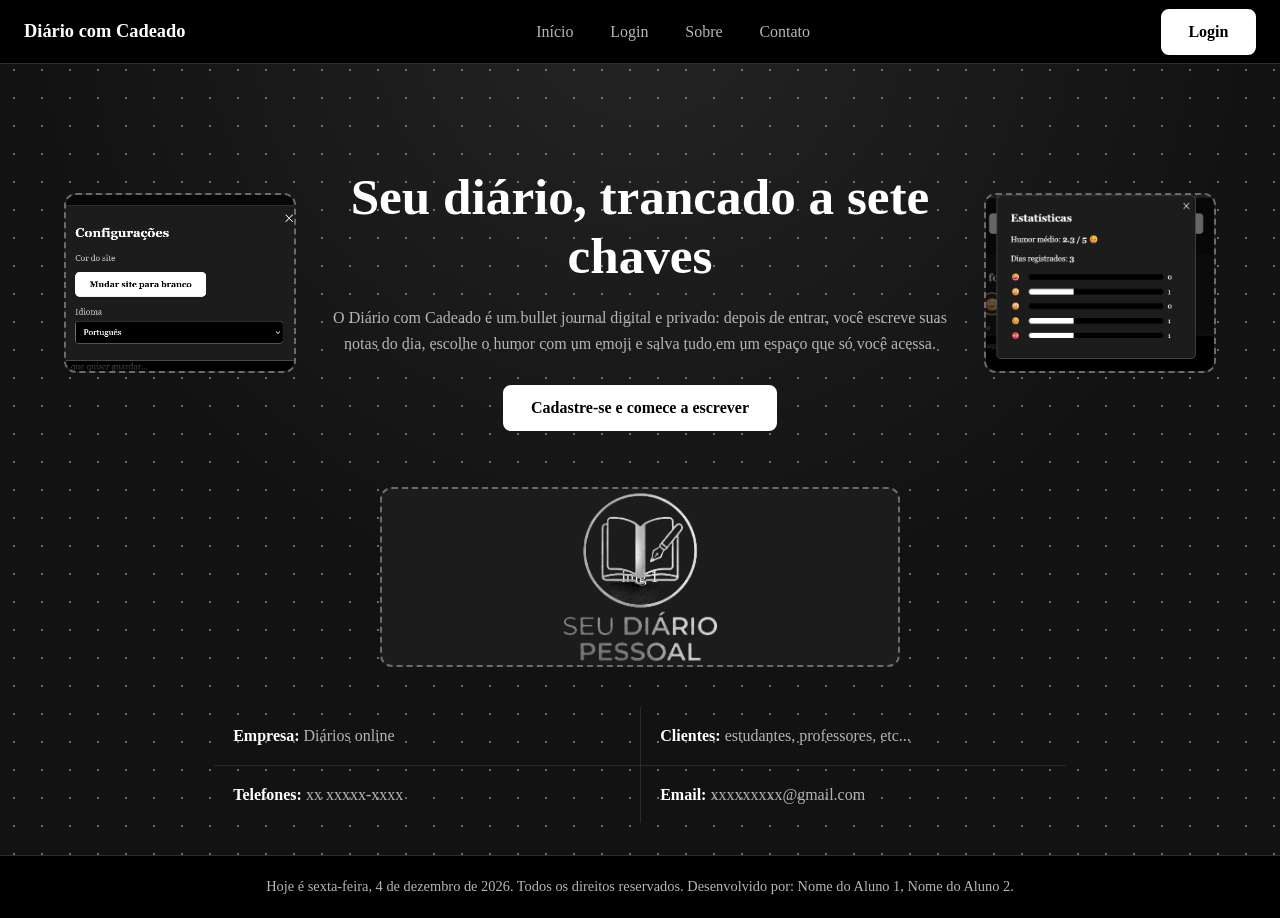
<file: arrumar/index.html>
<!DOCTYPE html>
<html lang="pt-BR">
<head>
  <meta charset="UTF-8">
  <meta name="viewport" content="width=device-width, initial-scale=1">
  <title>Início | Diário com Cadeado</title>
  <link rel="stylesheet" href="style.css">
</head>
<body class="home" data-page="home">
  <header class="site-header">
    <a class="logo" href="index.html">Diário com Cadeado</a>
    <nav aria-label="Menu principal">
      <ul class="menu">
        <li><a href="index.html" id="linkInicio">Início</a></li>
        <li id="itemLogin"><a href="login.html">Login</a></li>
        <li class="has-sub"><a href="#" id="btn-sobre">Sobre</a>
          <ul class="submenu" id="menu-vertical-sobre">
            <li><a href="#empresa">Empresa</a></li>
            <li><a href="#clientes">Clientes</a></li>
          </ul>
        </li>
        <li class="has-sub"><a href="#" id="btn-contato">Contato</a>
          <ul class="submenu" id="menu-vertical-contato">
            <li><a href="#telefones">Telefones</a></li>
            <li><a href="#email">Email</a></li>
          </ul>
        </li>
      </ul>
    </nav>
    <a class="btn" href="login.html" id="btnLogin">Login</a>
  </header>
  <main>
    <div class="home-grid">

      <!-- IMAGEM 2 (esquerda): troque o arquivo em src e o texto em alt -->
      <figure class="img-slot slot-esq" data-label="img 2">
        <img src="imagens/img2.jpg" alt="Descrição da imagem 2">
      </figure>

      <section class="hero">
        <h1>Seu diário, trancado a sete chaves</h1>
        <p>O Diário com Cadeado é um bullet journal digital e privado: depois de entrar, você escreve suas notas do dia, escolhe o humor com um emoji e salva tudo em um espaço que só você acessa.</p>
        <a class="btn" href="cadastro.html">Cadastre-se e comece a escrever</a>
      </section>

      <!-- IMAGEM 3 (direita) -->
      <figure class="img-slot slot-dir" data-label="img 3">
        <img src="imagens/img3.jpg" alt="Descrição da imagem 3">
      </figure>

      <!-- IMAGEM 1 (embaixo, centralizada) -->
      <figure class="img-slot slot-baixo" data-label="img 1">
        <img src="imagens/img1.jpg" alt="Descrição da imagem 1">
      </figure>

    </div>
  </main>
  <section class="info" id="info" aria-label="Informações">
    <div class="info-linha">
      <p class="info-item" id="empresa"><strong>Empresa:</strong> Diários online</p>
      <p class="info-item" id="clientes"><strong>Clientes:</strong> estudantes, professores, etc...</p>
    </div>
    <div class="info-linha">
      <p class="info-item" id="telefones"><strong>Telefones:</strong> xx xxxxx-xxxx</p>
      <p class="info-item" id="email"><strong>Email:</strong> xxxxxxxxx@gmail.com</p>
    </div>
  </section>

  <footer class="site-footer">
    <p>Hoje é <span id="dataAtual"></span>. Todos os direitos reservados. Desenvolvido por: Nome do Aluno 1, Nome do Aluno 2.</p>
  </footer>
  <script src="script.js"></script>
</body>
</html>
</file>
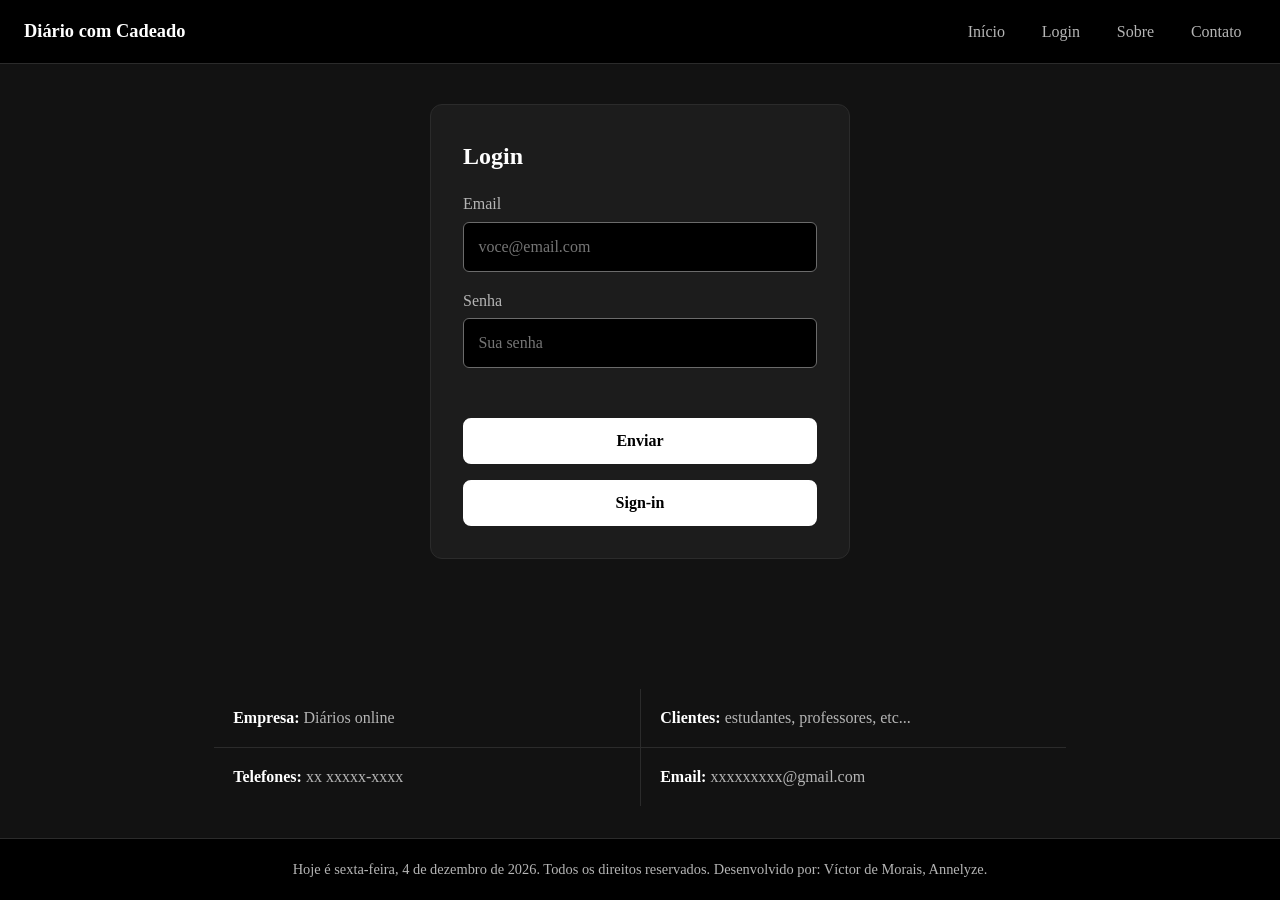
<file: arrumar/final.html>
<!DOCTYPE html>
<html lang="pt-BR">
<head>
  <meta charset="UTF-8">
  <meta name="viewport" content="width=device-width, initial-scale=1">
  <title>Meu diário | Diário com Cadeado</title>
  <link rel="stylesheet" href="style.css">
</head>
<body class="" data-page="diario">
  <header class="site-header">
    <a class="logo" href="index.html">Diário com Cadeado</a>
    <nav aria-label="Menu principal">
      <ul class="menu">
        <li><a href="index.html" id="linkInicio">Início</a></li>
        <li id="itemLogin"><a href="login.html">Login</a></li>
        <li class="has-sub"><a href="#" id="btn-sobre">Sobre</a>
          <ul class="submenu" id="menu-vertical-sobre">
            <li><a href="#empresa">Empresa</a></li>
            <li><a href="#clientes">Clientes</a></li>
          </ul>
        </li>
        <li class="has-sub"><a href="#" id="btn-contato">Contato</a>
          <ul class="submenu" id="menu-vertical-contato">
            <li><a href="#telefones">Telefones</a></li>
            <li><a href="#email">Email</a></li>
          </ul>
        </li>
      </ul>
    </nav>
    <span class="user-name" id="userName"></span>
  </header>
  <main>
    <section class="hero hero-small">
      <h1>Seu diário, trancado a sete chaves</h1>
      <p>O Diário com Cadeado é um bullet journal digital e privado: escreva suas notas do dia, escolha o humor com um emoji e salve tudo em um espaço que só você acessa.</p>
      <div class="tools">
        <button class="btn" type="button" id="btnCalendario">Calendário</button>
        <button class="btn" type="button" id="btnEstatisticas">Estatísticas</button>
        <button class="btn" type="button" id="btnConfig">Configurações</button>
      </div>
    </section>

    <section class="card card-wide" id="areaDiario">
      <h2>Como foi seu dia?</h2>
      <div class="moods" id="moods" role="radiogroup" aria-label="Humor do dia">
        <button type="button" class="mood" data-mood="😄" aria-label="Feliz">😄</button>
        <button type="button" class="mood" data-mood="🙂" aria-label="Bem">🙂</button>
        <button type="button" class="mood" data-mood="😐" aria-label="Neutro">😐</button>
        <button type="button" class="mood" data-mood="😔" aria-label="Triste">😔</button>
        <button type="button" class="mood" data-mood="😡" aria-label="Irritado">😡</button>
      </div>
      <label for="nota">Nota do dia</label>
      <textarea id="nota" rows="5" placeholder="Escreva aqui o que quiser guardar..."></textarea>
      <p class="msg" id="mensagem" role="alert"></p>
      <button type="button" class="btn" id="btnSalvar">Salvar nota</button>
      <h2>Suas notas</h2>
      <ul class="entries" id="listaNotas"></ul>
    </section>
  </main>
  <div class="modal" id="modal" hidden>
    <div class="modal-box" role="dialog" aria-modal="true">
      <button type="button" class="modal-close" id="modalFechar" aria-label="Fechar">✕</button>
      <div id="modalConteudo"></div>
    </div>
  </div>

  <section class="info" id="info" aria-label="Informações">
    <div class="info-linha">
      <p class="info-item" id="empresa"><strong>Empresa:</strong> Diários online</p>
      <p class="info-item" id="clientes"><strong>Clientes:</strong> estudantes, professores, etc...</p>
    </div>
    <div class="info-linha">
      <p class="info-item" id="telefones"><strong>Telefones:</strong> xx xxxxx-xxxx</p>
      <p class="info-item" id="email"><strong>Email:</strong> xxxxxxxxx@gmail.com</p>
    </div>
  </section>

  <footer class="site-footer">
    <p>Hoje é <span id="dataAtual"></span>. Todos os direitos reservados. Desenvolvido por: Víctor de Morais, Annelyze.</p>
  </footer>
  <script src="script.js"></script>
</body>
</html>
</file>
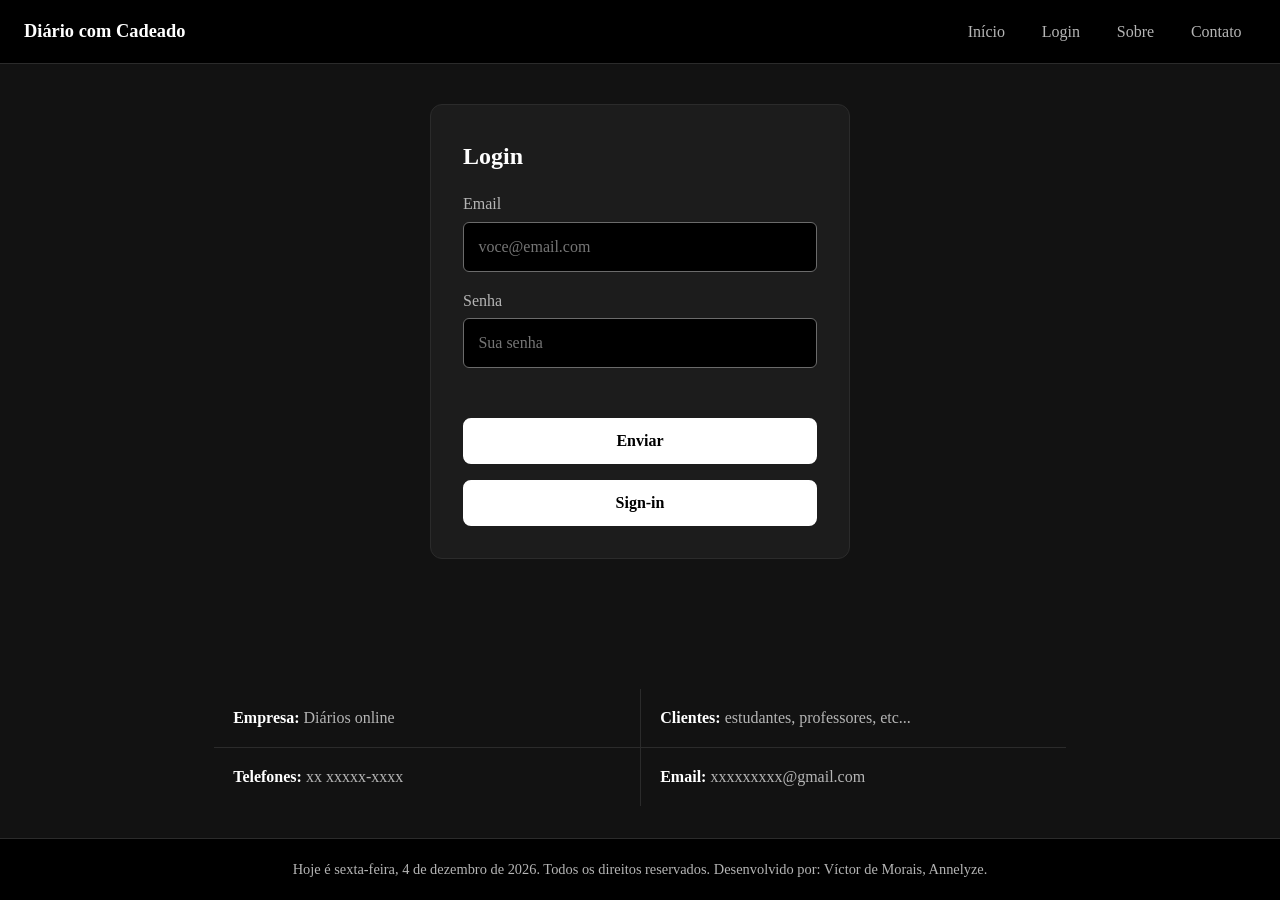
<file: arrumar/login.html>
<!DOCTYPE html>
<html lang="pt-BR">
<head>
  <meta charset="UTF-8">
  <meta name="viewport" content="width=device-width, initial-scale=1">
  <title>Login | Diário com Cadeado</title>
  <link rel="stylesheet" href="style.css">
</head>
<body class="" data-page="login">
  <header class="site-header">
    <a class="logo" href="index.html">Diário com Cadeado</a>
    <nav aria-label="Menu principal">
      <ul class="menu">
        <li><a href="index.html" id="linkInicio">Início</a></li>
        <li id="itemLogin"><a href="login.html">Login</a></li>
        <li class="has-sub"><a href="#" id="btn-sobre">Sobre</a>
          <ul class="submenu" id="menu-vertical-sobre">
            <li><a href="#empresa">Empresa</a></li>
            <li><a href="#clientes">Clientes</a></li>
          </ul>
        </li>
        <li class="has-sub"><a href="#" id="btn-contato">Contato</a>
          <ul class="submenu" id="menu-vertical-contato">
            <li><a href="#telefones">Telefones</a></li>
            <li><a href="#email">Email</a></li>
          </ul>
        </li>
      </ul>
    </nav>

  </header>
  <main>
    <section class="card">
      <h1>Login</h1>
      <form id="formLogin" novalidate>
        <label for="email">Email</label>
        <input type="email" id="email" name="email" placeholder="voce@email.com">
        <label for="senha">Senha</label>
        <input type="password" id="senha" name="senha" placeholder="Sua senha">
        <p class="msg" id="mensagem" role="alert"></p>
        <button type="submit" class="btn">Enviar</button>
      </form>
      <a class="btn btn-secondary" href="cadastro.html">Sign-in</a>
    </section>
  </main>
  <section class="info" id="info" aria-label="Informações">
    <div class="info-linha">
      <p class="info-item" id="empresa"><strong>Empresa:</strong> Diários online</p>
      <p class="info-item" id="clientes"><strong>Clientes:</strong> estudantes, professores, etc...</p>
    </div>
    <div class="info-linha">
      <p class="info-item" id="telefones"><strong>Telefones:</strong> xx xxxxx-xxxx</p>
      <p class="info-item" id="email"><strong>Email:</strong> xxxxxxxxx@gmail.com</p>
    </div>
  </section>

  <footer class="site-footer">
    <p>Hoje é <span id="dataAtual"></span>. Todos os direitos reservados. Desenvolvido por: Víctor de Morais, Annelyze.</p>
  </footer>
  <script src="script.js"></script>
</body>
</html>
</file>
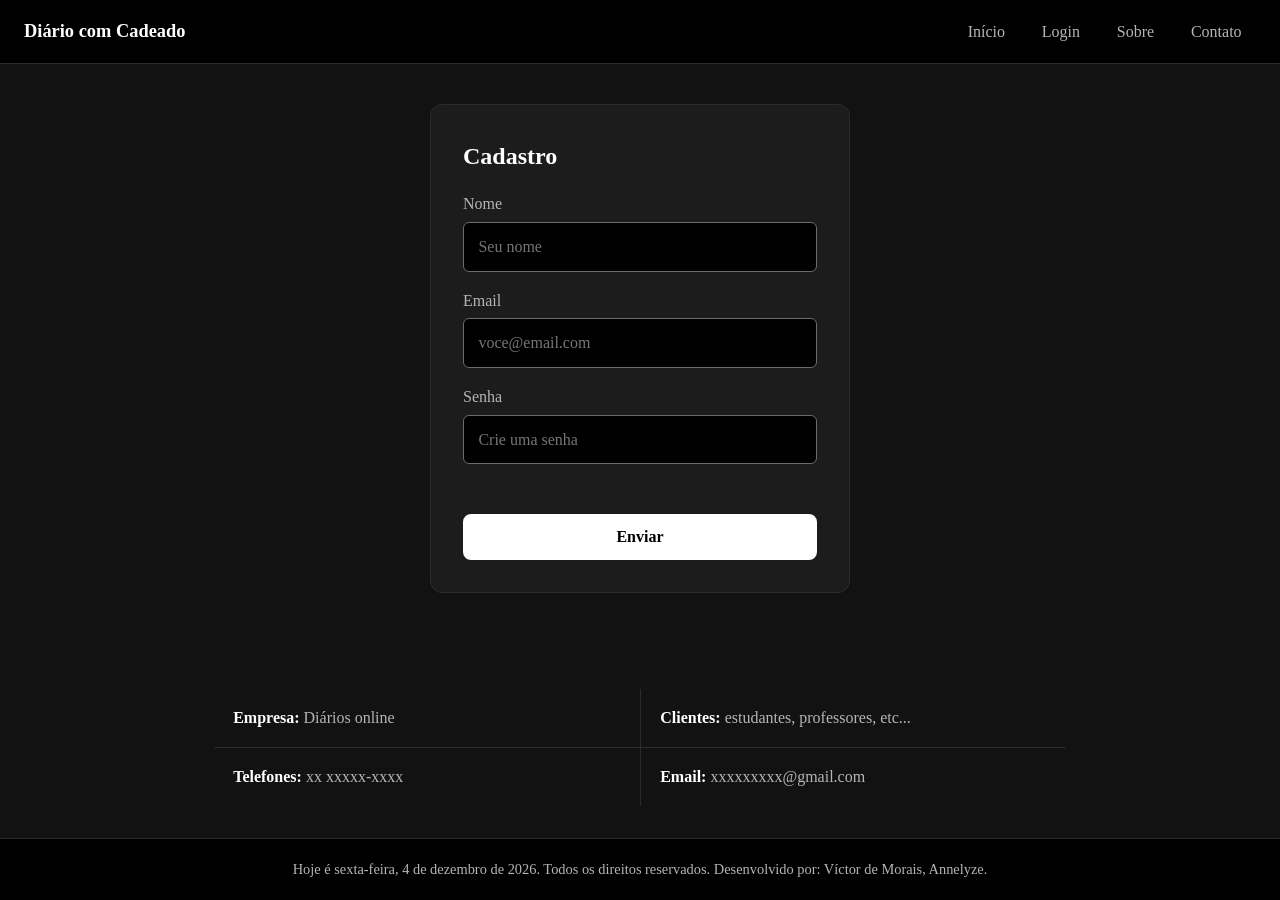
<file: arrumar/sign.html>
<!DOCTYPE html>
<html lang="pt-BR">
<head>
  <meta charset="UTF-8">
  <meta name="viewport" content="width=device-width, initial-scale=1">
  <title>Cadastro | Diário com Cadeado</title>
  <link rel="stylesheet" href="style.css">
</head>
<body class="" data-page="cadastro">
  <header class="site-header">
    <a class="logo" href="index.html">Diário com Cadeado</a>
    <nav aria-label="Menu principal">
      <ul class="menu">
        <li><a href="index.html" id="linkInicio">Início</a></li>
        <li id="itemLogin"><a href="login.html">Login</a></li>
        <li class="has-sub"><a href="#" id="btn-sobre">Sobre</a>
          <ul class="submenu" id="menu-vertical-sobre">
            <li><a href="#empresa">Empresa</a></li>
            <li><a href="#clientes">Clientes</a></li>
          </ul>
        </li>
        <li class="has-sub"><a href="#" id="btn-contato">Contato</a>
          <ul class="submenu" id="menu-vertical-contato">
            <li><a href="#telefones">Telefones</a></li>
            <li><a href="#email">Email</a></li>
          </ul>
        </li>
      </ul>
    </nav>

  </header>
  <main>
    <section class="card">
      <h1>Cadastro</h1>
      <form id="formCadastro" novalidate>
        <label for="nome">Nome</label>
        <input type="text" id="nome" name="nome" placeholder="Seu nome">
        <label for="email">Email</label>
        <input type="email" id="email" name="email" placeholder="voce@email.com">
        <label for="senha">Senha</label>
        <input type="password" id="senha" name="senha" placeholder="Crie uma senha">
        <p class="msg" id="mensagem" role="alert"></p>
        <button type="submit" class="btn">Enviar</button>
      </form>
    </section>
  </main>
  <section class="info" id="info" aria-label="Informações">
    <div class="info-linha">
      <p class="info-item" id="empresa"><strong>Empresa:</strong> Diários online</p>
      <p class="info-item" id="clientes"><strong>Clientes:</strong> estudantes, professores, etc...</p>
    </div>
    <div class="info-linha">
      <p class="info-item" id="telefones"><strong>Telefones:</strong> xx xxxxx-xxxx</p>
      <p class="info-item" id="email"><strong>Email:</strong> xxxxxxxxx@gmail.com</p>
    </div>
  </section>

  <footer class="site-footer">
    <p>Hoje é <span id="dataAtual"></span>. Todos os direitos reservados. Desenvolvido por: Víctor de Morais, Annelyze.</p>
  </footer>
  <script src="script.js"></script>
</body>
</html>
</file>
<file: arrumar/style.css>
/* ===== Variáveis (paleta: preto, cinzas e branco) ===== */
:root {
  --preto: #000;
  --cinza-900: #121212;
  --cinza-800: #1c1c1c;
  --cinza-700: #2b2b2b;
  --cinza-500: #6b6b6b;
  --cinza-300: #b5b5b5;
  --branco: #fff;
  --altura-header: 64px;
}

/* ===== Reset e body ===== */
* { box-sizing: border-box; margin: 0; padding: 0; }

body {
  min-height: 100vh;
  display: flex;
  flex-direction: column;
  background: var(--cinza-900);
  color: var(--branco);
  font-family: Georgia, "Times New Roman", serif;
  line-height: 1.6;
  padding-top: var(--altura-header);
}

/* Fundo da página inicial: pontilhado de bullet journal */
body.home {
  background-color: var(--cinza-900);
  background-image:
    radial-gradient(circle at 50% 0%, rgba(255,255,255,.08), transparent 55%),
    radial-gradient(var(--cinza-500) 1px, transparent 1.5px);
  background-size: 100% 100%, 28px 28px;
}

/* ===== Header ===== */
.site-header {
  position: fixed; top: 0; left: 0; right: 0; z-index: 10;
  height: var(--altura-header);
  display: flex; align-items: center; justify-content: space-between; gap: 1rem;
  padding: 0 1.5rem;
  background: var(--preto);
  border-bottom: 1px solid var(--cinza-700);
}
.logo { color: var(--branco); text-decoration: none; font-size: 1.15rem; font-weight: bold; }
.logo:hover { color: var(--cinza-300); }

.menu { display: flex; gap: .5rem; list-style: none; }
.menu a {
  display: block; padding: .5rem .9rem; border-radius: 6px;
  color: var(--cinza-300); text-decoration: none;
}
.menu a:hover, .menu a:focus { background: var(--cinza-700); color: var(--branco); outline: none; }
.menu a:active { background: var(--cinza-500); }

.has-sub { position: relative; }
.submenu {
  display: none; position: absolute; top: 100%; left: 0; min-width: 160px;
  list-style: none; padding: .4rem;
  background: var(--cinza-800); border: 1px solid var(--cinza-700); border-radius: 8px;
}
.submenu.active { display: block; }

.user-name { color: var(--branco); font-weight: bold; white-space: nowrap; }
.user-name::before { content: "🔒 "; }

/* ===== Main ===== */
main {
  flex: 1; width: 100%; max-width: 900px; margin: 0 auto;
  padding: 2.5rem 1.5rem;
  display: flex; flex-direction: column; align-items: center; gap: 2rem;
}
.hero { text-align: center; padding: 4rem 0 2rem; max-width: 640px; }
.hero-small { padding: 1rem 0; }
.hero h1 { font-size: clamp(2rem, 5vw, 3.2rem); line-height: 1.15; margin-bottom: 1.2rem; }
.hero p { color: var(--cinza-300); margin-bottom: 1.8rem; }
.tools { display: flex; flex-wrap: wrap; gap: .8rem; justify-content: center; }

.card {
  width: 100%; max-width: 420px;
  background: var(--cinza-800); border: 1px solid var(--cinza-700);
  border-radius: 12px; padding: 2rem;
}
.card-wide { max-width: 720px; }
.card h1, .card h2 { margin-bottom: 1rem; }
.card h2:not(:first-child) { margin-top: 2rem; }

/* ===== Página inicial: espaços para imagens ===== */
body.home main { max-width: 1200px; }
.home-grid {
  width: 100%;
  display: grid;
  grid-template-columns: 1fr minmax(0, 640px) 1fr;
  align-items: center;
  gap: 1.5rem;
}
.img-slot {
  position: relative; overflow: hidden;
  display: grid; place-items: center;
  height: 180px;
  border: 2px dashed var(--cinza-500); border-radius: 12px;
  background: var(--cinza-800);
}
/* Texto que aparece enquanto a imagem não existe */
.img-slot::before { content: attr(data-label); color: var(); }
.img-slot img {
  position: absolute; inset: 0;
  width: 100%; height: 100%; object-fit: cover; /* preenche o espaço sem distorcer */
}
.slot-esq   { grid-column: 1; grid-row: 1; }
.hero       { grid-column: 2; grid-row: 1; }
.slot-dir   { grid-column: 3; grid-row: 1; }
.slot-baixo { grid-column: 1 / -1; grid-row: 2; justify-self: center; width: min(100%, 520px); }

@media (max-width: 900px) {
  .home-grid { grid-template-columns: 1fr; }
  .slot-esq, .hero, .slot-dir, .slot-baixo { grid-column: 1; grid-row: auto; }
  .hero { order: 1; }
  .slot-esq { order: 2; } .slot-dir { order: 3; } .slot-baixo { order: 4; }
}

/* ===== Formulários ===== */
label { display: block; margin: 1rem 0 .3rem; color: var(--cinza-300); }
input, textarea, select {
  width: 100%; padding: .7rem .9rem;
  background: var(--preto); color: var(--branco);
  border: 1px solid var(--cinza-500); border-radius: 6px;
  font: inherit;
}
input:hover, textarea:hover, select:hover { border-color: var(--cinza-300); }
input:focus, textarea:focus, select:focus { outline: 2px solid var(--branco); border-color: var(--branco); }
textarea { resize: vertical; }
.msg { min-height: 1.5rem; margin: .8rem 0; color: var(--branco); font-style: italic; }

/* ===== Botões (padrão único para todas as páginas) ===== */
.btn {
  display: inline-block; padding: .75rem 1.6rem;
  background: var(--branco); color: var(--preto);
  border: 2px solid var(--branco); border-radius: 8px;
  font: bold 1rem Georgia, serif; text-decoration: none; text-align: center;
  cursor: pointer; transition: background .2s, color .2s;
}
.btn:hover { background: var(--preto); color: var(--branco); }
.btn:focus-visible { outline: 3px solid var(--cinza-300); outline-offset: 2px; }
.btn:active { background: var(--cinza-500); border-color: var(--cinza-500); color: var(--branco); }
.btn-secondary { display: block; margin-top: 1rem; }
form .btn { width: 100%; }

/* ===== Diário ===== */
.moods { display: flex; gap: .6rem; flex-wrap: wrap; }
.mood {
  font-size: 1.8rem; width: 3.2rem; height: 3.2rem; cursor: pointer;
  background: var(--preto); border: 2px solid var(--cinza-700); border-radius: 50%;
}
.mood:hover { border-color: var(--cinza-300); }
.mood:focus-visible { outline: 2px solid var(--branco); }
.mood:active { background: var(--cinza-700); }
.mood.ativo { border-color: var(--branco); background: var(--cinza-700); }
.entries { list-style: none; display: grid; gap: .8rem; }
.entries li { background: var(--preto); border-left: 4px solid var(--cinza-500); border-radius: 6px; padding: .8rem 1rem; }
.entries small { color: var(--cinza-300); display: block; }
.entries p { white-space: pre-wrap; word-break: break-word; }

/* ===== Aviso central "teste concluído" ===== */
.toast {
  position: fixed; top: 50%; left: 50%; transform: translate(-50%, -50%);
  z-index: 20; padding: 1.2rem 2.2rem;
  background: var(--branco); color: var(--preto);
  border-radius: 10px; font-weight: bold; font-size: 1.2rem;
  box-shadow: 0 0 0 100vmax rgba(0,0,0,.55);
}

/* ===== Tema claro (site branco) ===== */
body.tema-claro {
  --preto: #fff;
  --cinza-900: #f2f2f2;
  --cinza-800: #e8e8e8;
  --cinza-700: #cfcfcf;
  --cinza-500: #8a8a8a;
  --cinza-300: #555;
  --branco: #000;
}

/* ===== Janela central (configurações, calendário, estatísticas) ===== */
.modal {
  position: fixed; inset: 0; z-index: 30;
  display: flex; align-items: center; justify-content: center;
  background: rgba(0,0,0,.6); padding: 1rem;
}
.modal[hidden] { display: none; }
.modal-box {
  position: relative; width: 100%; max-width: 460px; max-height: 90vh; overflow-y: auto;
  background: var(--cinza-800); border: 1px solid var(--cinza-500);
  border-radius: 12px; padding: 2rem;
}
.modal-box h2 { margin-bottom: 1rem; }
.modal-close {
  position: absolute; top: .6rem; right: .8rem;
  background: none; border: none; color: var(--branco); font-size: 1.2rem; cursor: pointer;
}
.modal-close:hover { color: var(--cinza-300); }
.modal-close:focus-visible { outline: 2px solid var(--branco); }
.modal-close:active { transform: scale(.9); }
.modal-box .btn { margin-top: .5rem; }

/* Calendário */
.cal-ano { color: var(--cinza-300); text-align: center; }
.cal-mes { text-align: center; font-size: 1.5rem; margin-bottom: .8rem; }
.cal-nav { display: flex; justify-content: space-between; gap: .5rem; margin-bottom: .8rem; }
.cal-nav .btn { margin: 0; padding: .4rem 1rem; }
.cal { width: 100%; border-collapse: collapse; text-align: center; }
.cal th { color: var(--cinza-300); padding: .4rem 0; font-weight: normal; }
.cal td { height: 2.8rem; border: 1px solid var(--cinza-700); }
.cal td.hoje { outline: 2px solid var(--branco); outline-offset: -2px; font-weight: bold; }
.cal td small { display: block; line-height: 1; }

/* Estatísticas */
.media { font-size: 1.1rem; margin-bottom: 1rem; }
.barra-linha { display: grid; grid-template-columns: 2rem 1fr 2rem; align-items: center; gap: .6rem; margin-bottom: .5rem; }
.barra { height: .8rem; background: var(--preto); border-radius: 6px; overflow: hidden; }
.barra span { display: block; height: 100%; background: var(--branco); }

/* ===== Informações (entre o main e o footer) ===== */
html { scroll-behavior: smooth; }
.info {
  width: 100%; max-width: 900px; margin: 0 auto 2rem; padding: 0 1.5rem;
}
.info-linha { display: flex; flex-wrap: wrap; border-bottom: 1px solid var(--cinza-700); }
.info-linha:last-child { border-bottom: none; }
.info-item {
  flex: 1 1 280px; padding: 1rem 1.2rem; scroll-margin-top: calc(var(--altura-header) + 1rem);
  color: var(--cinza-300);
}
.info-item + .info-item { border-left: 1px solid var(--cinza-700); }
.info-item strong { color: var(--branco); }
.info-item:target { background: var(--cinza-800); outline: 2px solid var(--branco); border-radius: 6px; }
@media (max-width: 760px) { .info-item + .info-item { border-left: none; } }

/* ===== Footer ===== */
.site-footer {
  padding: 1.2rem 1.5rem; text-align: center;
  background: var(--preto); border-top: 1px solid var(--cinza-700);
  color: var(--cinza-300); font-size: .9rem;
}

/* ===== Responsivo ===== */
@media (max-width: 760px) {
  :root { --altura-header: 104px; }
  .site-header { flex-wrap: wrap; justify-content: center; padding: .5rem 1rem; height: auto; min-height: var(--altura-header); }
  .menu { flex-wrap: wrap; justify-content: center; }
}
</file>
